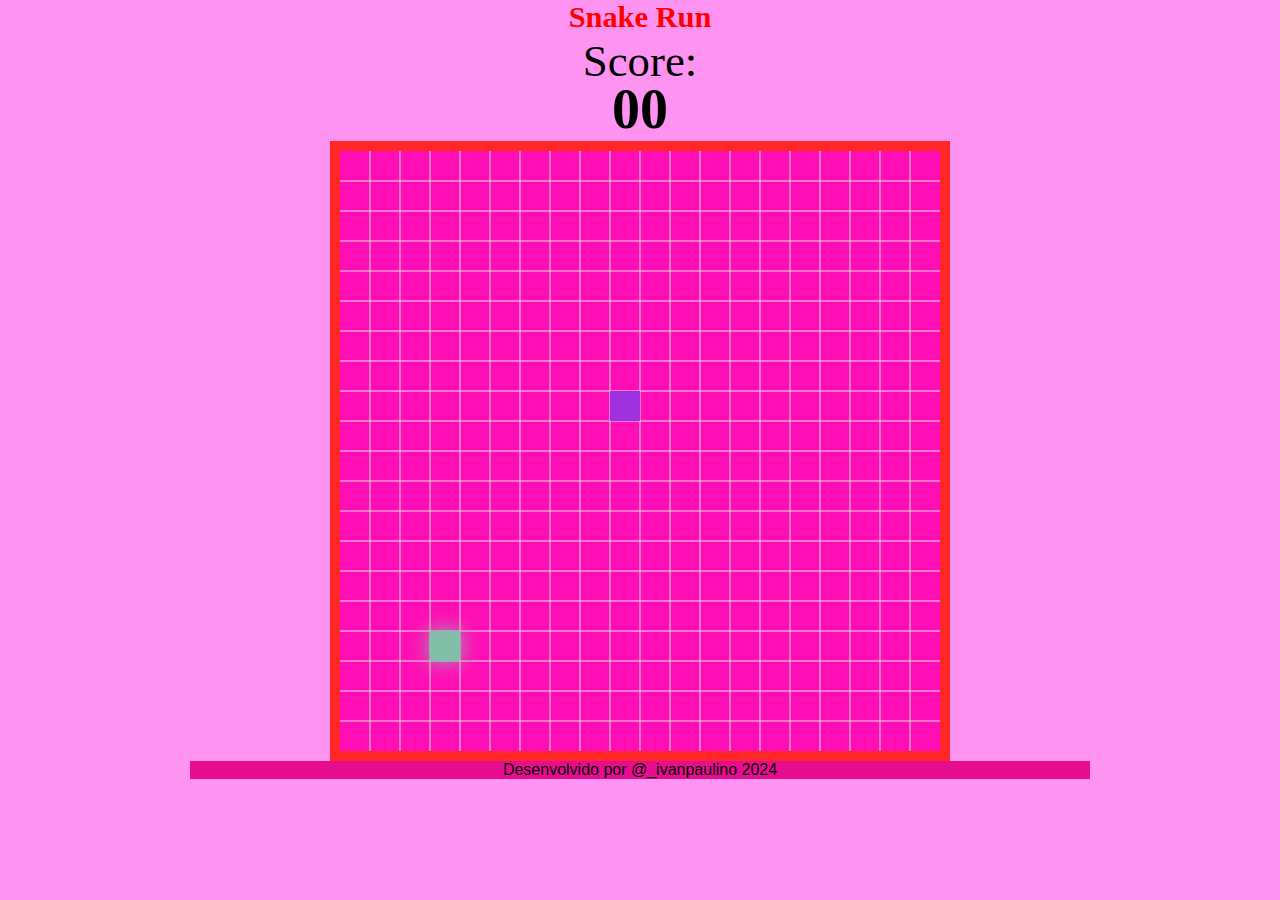
<file: index.html>
<!DOCTYPE html>
<html lang="pt-br">

<head>
  <meta charset="UTF-8">
  <meta name="viewport" content="width=device-width, initial-scale=1.0">
  <title>Snake Game</title>
  <link rel="shortcut icon" href="/assents/gamepad.svg" type="image/x-icon">
  <link rel="stylesheet"
    href="https://fonts.googleapis.com/css2?family=Material+Symbols+Outlined:opsz,wght,FILL,GRAD@24,400,0,0" />
  <link rel="stylesheet" href="assents/style.css">
</head>

<body>

  <main>
    <h1>Snake Run</h1>

    <div class="score">Score: <span class="score--value">00</span></div>

    <div class="menu-screen">
      <span class="game-over">Game Over</span>
      <span class="final-score">score <span>00</span></span>

      <button class="btn-play">

        <span class="material-symbols-outlined">
          play_circle
        </span>
        Jogar de Novo !?
      </button>
      </span>

    </div>
    <canvas width="600" height="600"></canvas>
  </main>

    <footer>Desenvolvido por @_ivanpaulino 2024</footer>
  <!--<canvas width="600" height="400"></canvas>-->
  <!--<canvas id="stage" width="600" height="600"></canvas>-->
  <script src="assents/script.js"></script>

</body>

</html>
</file>
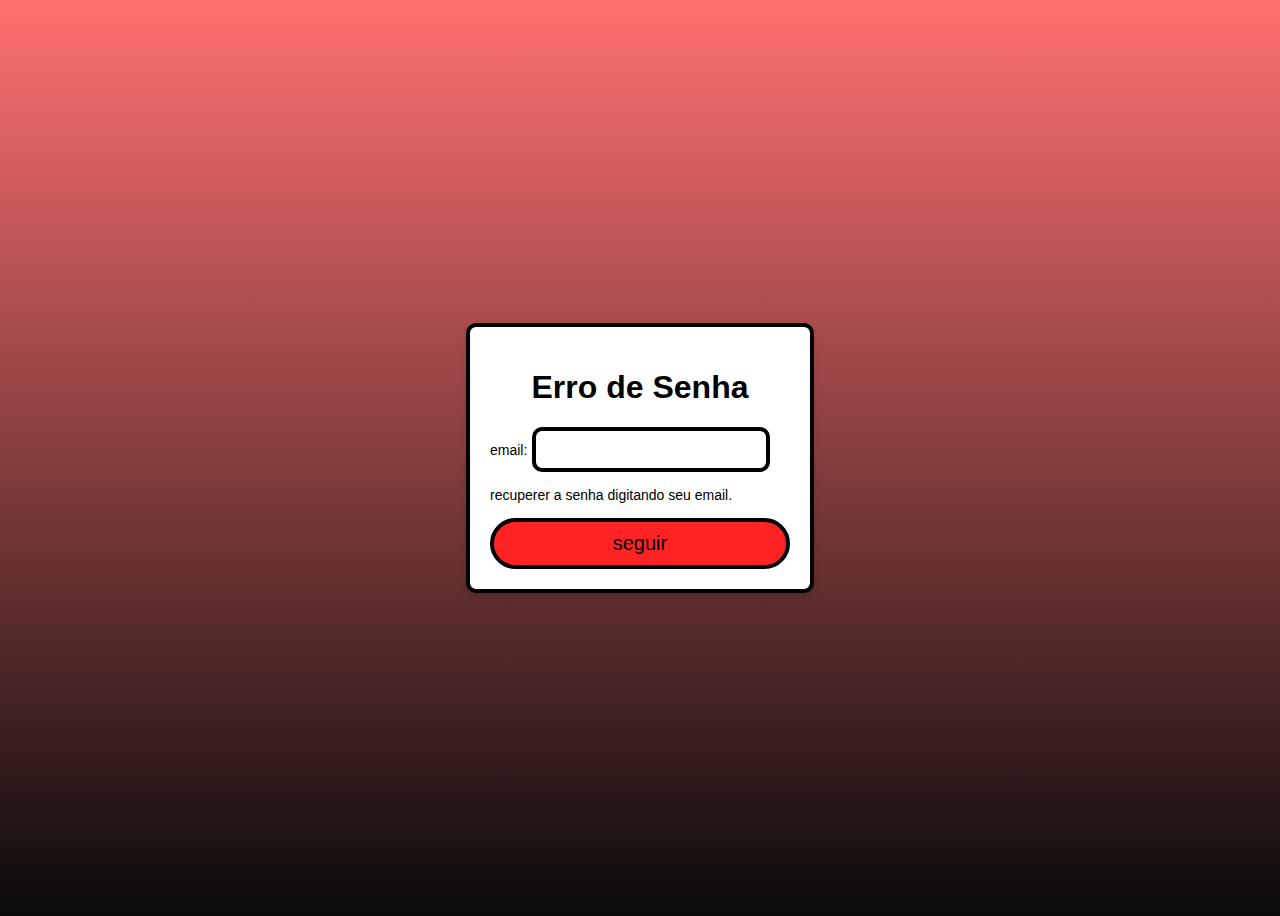
<file: tela_login_yasmim/esqueci.html>
<!DOCTYPE html>
<html lang="pt-br">
<head>
    <meta charset="UTF-8">
    <meta name="viewport" content="width=device-width, initial-scale=1.0">
    <title>Erro de Senha</title>
     <link rel="stylesheet" href="assets/css/styles_esqueci.css">
</head>
<body>
    <main>
        <section id="login">
            <div id="formulario">
                <header>
                    <h1>Erro de Senha</h1>
                </header>

                <form action="#" method="POST">
                    <div class="form-group">
                        <label for="email">email:</label>
                        <input type="email" id="email" name="email" required>
                    </div>

                    

                    <div class="form-group error-message">
                        <p>recuperer a senha digitando seu email.</p>
                    </div>

                    <button type="submit" class="botao">seguir </button>
                </form>
            </div>
        </section>
    </main>
</body>
</html>
</file>
<file: assents/style.css>
@charset "UTF-08";

/* 
*
*/
:root{
    --maincentral:#ff93f2;
    --jujuajusta:#ff6edd;
    --fillgame:#ff00aee6;
    --victoriathesnek:#ff0099;

}


* {
    margin: 0;
    padding: 0;
    box-sizing: border-box;
    font-family: 'Times New Roman', Times, serif;

}


body,
main {
    font-family: "Helvetica Neue", Helvetica, Arial, sans-serif;
    background-color:var(--maincentral);
    display: flex;
    flex-direction: column;
    min-width: 100vh;
    align-items: center;
    justify-content: center;

}

h1 {
    font-size: 1.9em;
    color: #ff0000;

}

canvas {
    background-color: var(--fillgame);
    align-items: center;
    border: 10px solid #ff2727;
}

.score {
    display: flex;
    flex-direction: column;
    align-items: center;
    font-size: 2.8rem;
    color: #000000;

}

.score--value {
    font-weight: 700;
    font-size: 3.5rem;
    display: block;
    margin-top: -10px;
}

.menu-screen {
    position: absolute;
    display: none;
    flex-direction: column;
    align-items: center;
    z-index: 1;
}

.game-over {
    text-transform: uppercase;
    font-weight: 900;
    font-size: 4rem;
    color: #be00be;
}

.final-score {
    font-size: 1.5rem;
    font-weight: 500;
    color: #ff2727;
}

.btn-play {
    border: none;
    border-radius: 100px;
    padding: 10px 15px 10px 12px;
    font-size: 2rem;
    font-weight: 800;
    color: #ff0000;
    margin-top: 40px;
    display: flex;
    align-items: center;
    justify-content: center;
    gap: 15px;
    cursor: pointer;
}

footer {
    font-family: "Helvetica Neue", Helvetica, Arial, sans-serif;
    background-color: #e80c8f;
    color: #000000;
    min-width: 100vh;
    align-items: center;
    display: flex;
    flex-direction: column;
    justify-content: center;


}

/*
*
*/
</file>
<file: tela_login_yasmim/assets/css/styles_esqueci.css>
body {
    background-image: linear-gradient(to top, #0a0a0a, #ff7070);
    font-family: Arial, sans-serif;
}

main {
    display: flex;
    justify-content: center;
    align-items: center;
    height: 100vh;
}

#formulario {
    background-color: #ffffff;
    padding: 20px;
    border-radius: 10px;
    border: 4px solid #000000;
    box-shadow: 0 4px 8px rgba(0, 0, 0, 0.1);
    width: 300px;
}

header h1 {
    text-align: center;
    color: #000000; /* Cor vermelha para indicar erro */
}

.form-group {
    margin-bottom: 15px;
}

.form-group label {
    font-size: 14px;
    color: #000000;
}

.form-group input {
    width: 70%;
    padding: 10px;
    border-radius: 10px;
    border: 4px solid #000000;
    font-size: 15px;
}

.form-group.error-message p {
    color: #000000; /* Cor vermelha para mensagem de erro */
    font-size: 14px;
    margin-top: 5px;
}

.botao {
    background-color: #ff2323;
    color: rgb(0, 0, 0);
    padding: 10px 15px;
    width: 100%;
    border: 4px solid #000000;
    border-radius: 120px;
    cursor: pointer;
    font-size: 20px;
}

.botao:hover {
    background-color: #c9302c;
}
</file>
